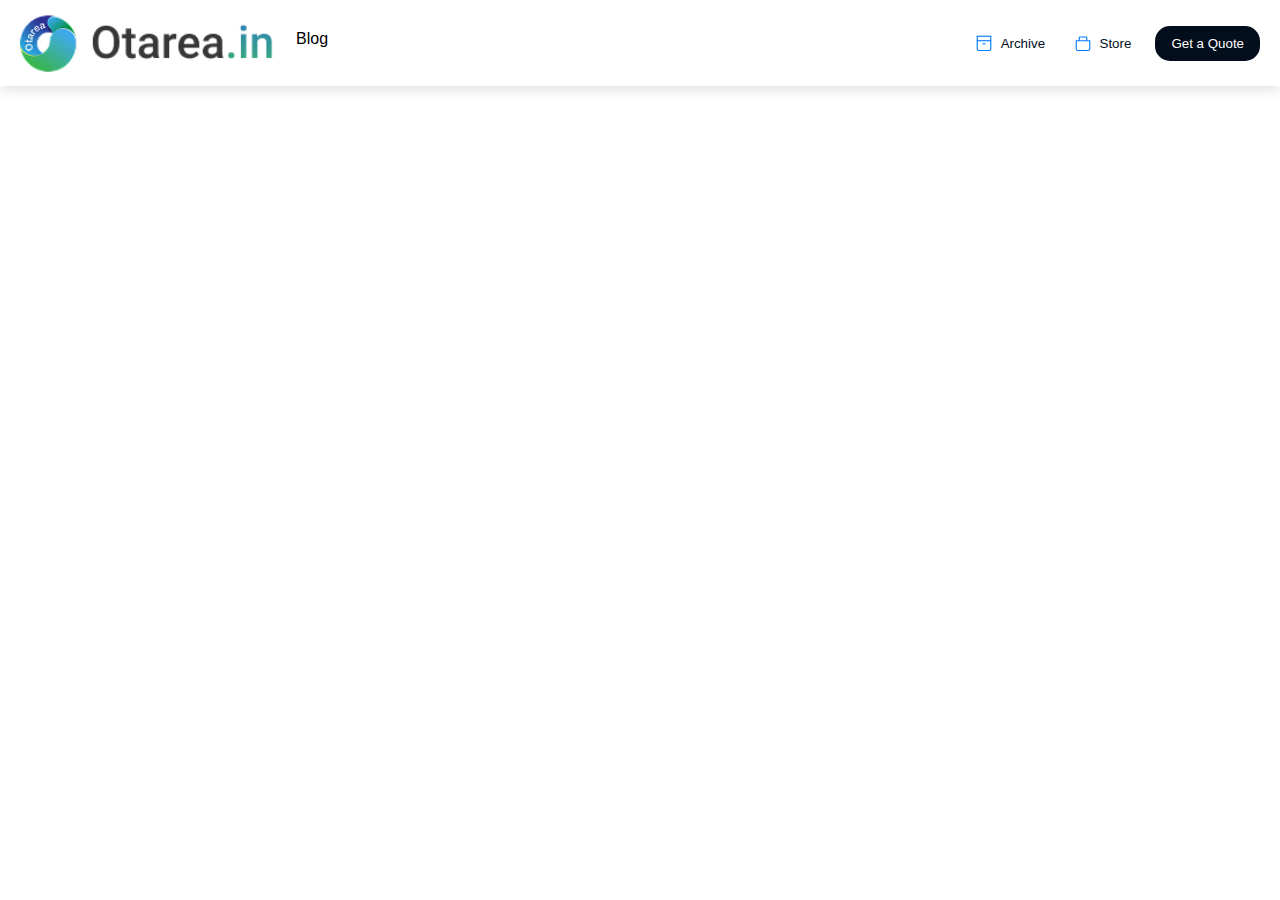
<file: index.html>
<!DOCTYPE html>
<html lang="en">
<head>
    <meta charset="UTF-8">
    <meta name="viewport" content="width=device-width, initial-scale=1.0">
    <title>Document</title>
    <style>
        *{
            margin: 0;
            padding: 0;
            box-sizing: border-box;
            font-family: 'Poppins', sans-serif;
        }
        nav{
            width: 100%;
            background: #fff;
            box-shadow: 0 5px 10px rgba(0,0,0,0.1);
            padding: 10px 20px;
        }
         nav .image{
            display: flex;
            align-items: center;
            gap: 10px;
         }
            nav .image img{
                width: 266px;
                height: 66px;
                object-fit: cover;
            }
            nav #blog{
                width: 66px;
                height: 26px;
            }
         .nav-head{
            display: flex;
            align-items: center;
            justify-content: space-between;
        }     
        .right-head{
            display: flex;
            align-items: center;
            gap: 12px;
        }   
        .right-head .button button{
            display: inline-flex;
            align-items: center;
            gap: 8px;
            height: 36px;
            padding: 0 12px;
            border: none;
            background: transparent;
            border-radius: 6px;
            cursor: pointer;
            color: #020e1b;
        }
        .right-head .button button .btn-icon{
            height: 18px; /* small icon height */
            width: auto;
            display:block;
            color: #007bff; /* blue icon color via currentColor */
            flex-shrink: 0;
        }
        .right-head .button button svg{
            stroke-width:1.5;
        }
        .right-head .quote-btn{
            padding: 10px 16px;
            background: #020e1b;
            color: #fff;
            border: none;
            border-radius: 15px;
            cursor: pointer;
        }    
        </style>
</head>
<body>
    <nav>
        <div class="nav-head">
            <div class="image">
                 <img src="logo.png" alt="logo"> <span id="blog">Blog</span>
            </div>
            <div class="right-head">
                <div class="button">
                    <button type="button">
                        <!-- archive icon -->
                        <svg class="btn-icon" xmlns="http://www.w3.org/2000/svg" viewBox="0 0 24 24" fill="none" stroke="currentColor" stroke-width="1.5" aria-hidden="true"><rect x="3" y="3" width="18" height="6"/><path d="M21 9v11a2 2 0 0 1-2 2H5a2 2 0 0 1-2-2V9"/><path d="M10 13h4"/></svg>
                        Archive
                    </button>
                    <button type="button">
                        <!-- store icon -->
                        <svg class="btn-icon" xmlns="http://www.w3.org/2000/svg" viewBox="0 0 24 24" fill="none" stroke="currentColor" stroke-width="1.5" aria-hidden="true"><path d="M3 9h18v11a2 2 0 0 1-2 2H5a2 2 0 0 1-2-2V9z"/><path d="M7 9V5a1 1 0 0 1 1-1h8a1 1 0 0 1 1 1v4"/></svg>
                        Store
                    </button>
                </div>
                <button class="quote-btn">Get a Quote</button>
            </div>
        </div>
    </nav>
</body>
</html>
</file>
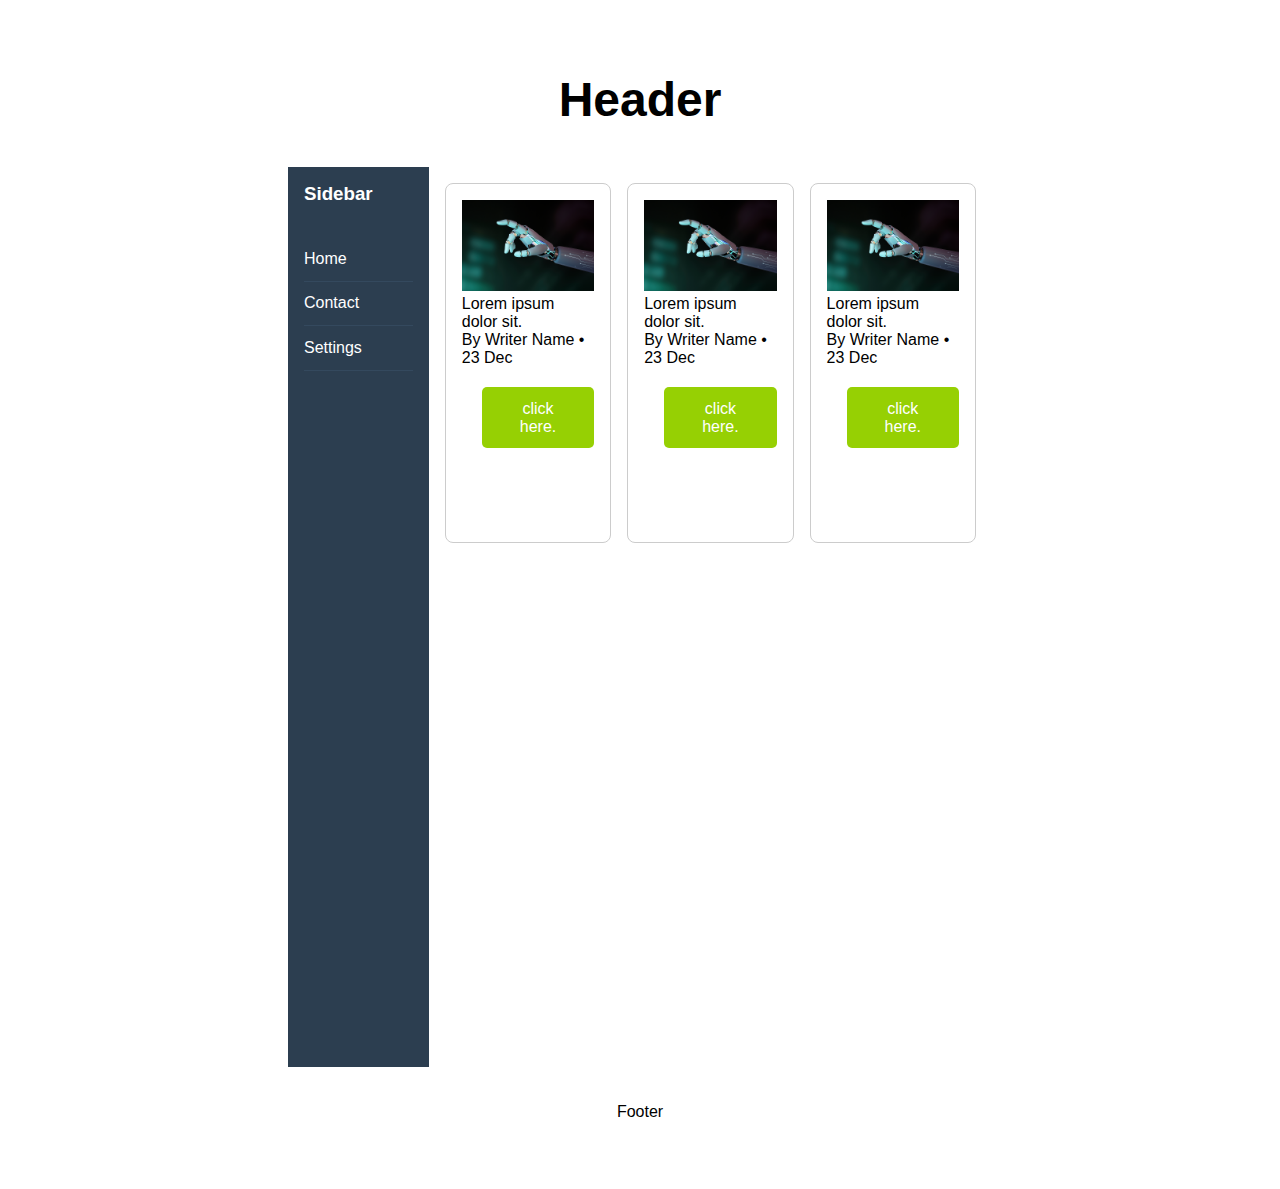
<file: card.html>
<!DOCTYPE html>
<html lang="en">
<head>
    <meta charset="UTF-8">
    <meta name="viewport" content="width=device-width, initial-scale=1.0">
    <title>Document</title>
    <style>
        * {
            margin: 0;
            padding: 0;
            box-sizing: border-box;
        }

        body {
            font-family: Arial, sans-serif;
        }

        .container {
            width: 60%;
            margin: 0 auto;
            padding: 2rem;
        }

        header {
            height: 15vh;
            font-size: 2rem;
            display: flex;
            align-items: center;
            justify-content: center;
        }

        .layout {
            display: flex;
        }

        .sidebar {
            width: 20%;
            height: 100vh;
            font-size: 1rem;
            background-color: #2c3e50;
            color: white;
            padding: 1rem;
        }

        .sidebar ul {
            list-style: none;
            margin-top: 2rem;
        }

        .sidebar li {
            padding: 0.8rem 0;
            border-bottom: 1px solid #34495e;
        }

        .main-content {
            width: 80%;
            padding: 1rem;
        }

        .cards {
            display: flex;
            gap: 1rem;
        }

        .card {
            width: 40%;
            height: 40vh;
            padding: 1rem;
            margin-bottom: 2em;
            border: 1px solid #ccc;
            border-radius: 8px;
        }

        .card img {
            width: 100%;
            height: auto;
        }

        button {
            padding: 0.8rem 1.5rem;
            font-size: 1rem;
            margin-left: 20px;
            margin-top: 20px;
            background-color: #96d003;
            color: white;
            border: none;
            border-radius: 5px;
            cursor: pointer;
        }

        footer {
            height: 10vh;
            font-size: 1rem;
            display: flex;
            align-items: center;
            justify-content: center;
        }

        @media (max-width: 768px) {
            .container {
                width: 100%;
            }
            .sidebar {
                display: none;
            }
            .main-content {
                width: 100%;
            }
            body {
                font-size: 14px;
            }
        }
    </style>
</head>

<body>
    <div class="container">
        <header>
            <h2>Header</h2>
        </header>
        
        <div class="layout">
            <div class="sidebar">
                <h3>Sidebar</h3>
                <ul>
                    <li>Home</li>
                    <li>Contact</li>
                    <li>Settings</li>
                </ul>
            </div>
            
            <div class="main-content">
                <div class="cards">
                    <div class="card">
                        <img src="hand.png" alt="Latest post">
                        <p>Lorem ipsum dolor sit.</p>
                        <span>By Writer Name • 23 Dec</span>
                        <button>click here.</button>
                    </div>
                    
                    <div class="card">
                        <img src="hand.png" alt="Latest post">
                        <p>Lorem ipsum dolor sit.</p>
                        <span>By Writer Name • 23 Dec</span>
                        <button>click here.</button>
                    </div>
                    
                    <div class="card">
                        <img src="hand.png" alt="Latest post">
                        <p>Lorem ipsum dolor sit.</p>
                        <span>By Writer Name • 23 Dec</span>
                        <button>click here.</button>
                    </div>
                </div>
            </div>
        </div>
        
        <footer>
            <p>Footer</p>
        </footer>
    </div>
</body>
</html>
</file>
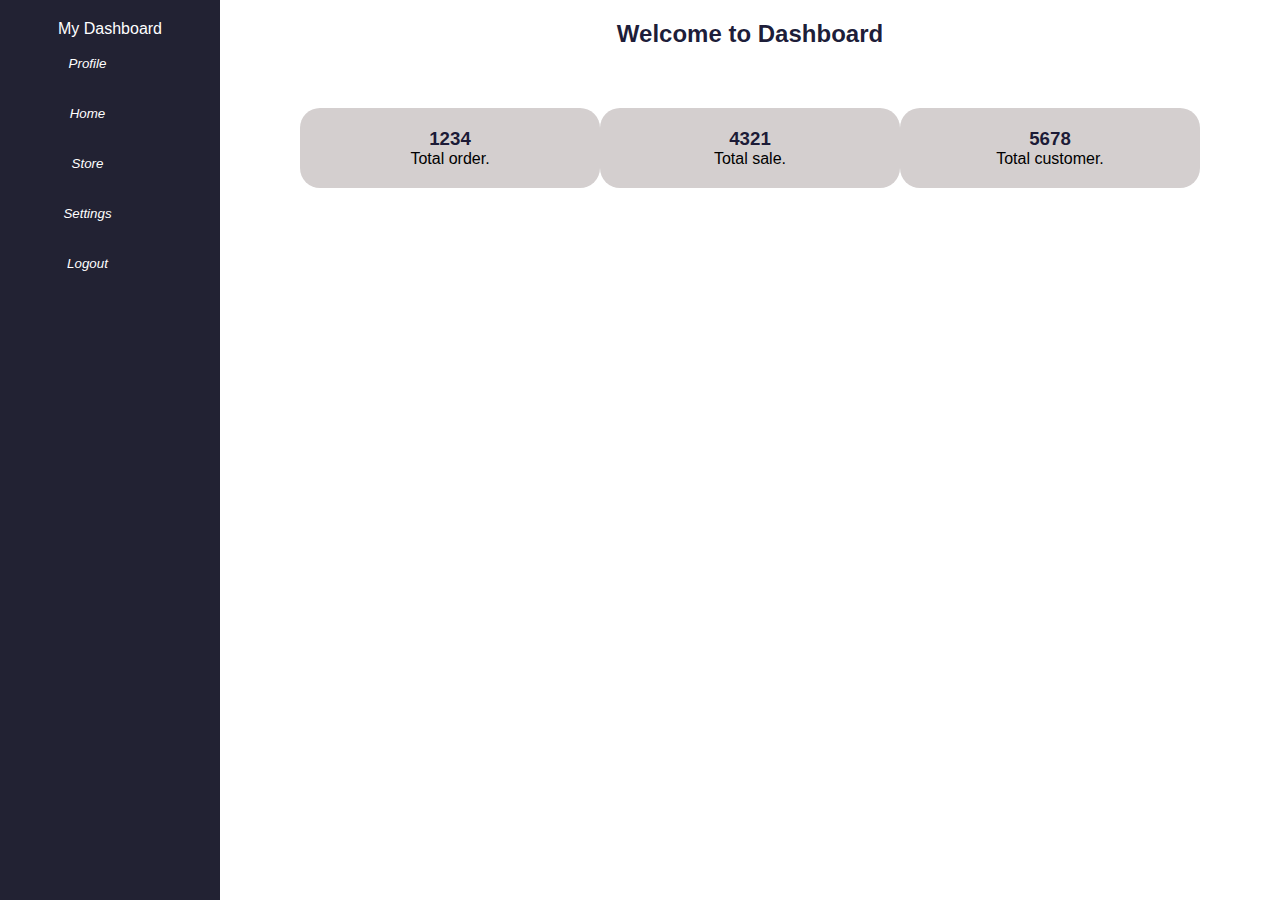
<file: display.html>
<!DOCTYPE html>
<html lang="en">

<head>
    <meta charset="UTF-8">
    <meta name="viewport" content="width=device-width, initial-scale=1.0">
    <title>Landing page</title>
    <style>
        * {
            margin: 0;
            padding: 0;
            box-sizing: border-box;
            font-family: Arial, sans-serif;
            /* background-color: rgb(247, 247, 245); */
        }

        .main {
            display: flex;
            text-align: center;
            /* background-color: brown; */
        }

        .sidebar {
            width: 300px;
            background-color: rgba(11, 11, 30, 0.905);
            color: white;
            padding: 20px;
            height: 100vh;
            display: flex;
            flex-direction: column;
        }

        .sidebar button {
            width: auto;
            height: 50px;
            /* margin: 5px; */
            border: none;
            
        }
        button{
            background-color: transparent;
            color: white;
            font-style: italic;
            margin-right: 45px;
        }

        .card {
            width:100%;
            /* background-color: green; */
            text-align: center;
            margin: 20px;
             color: rgba(16, 15, 45, 0.941);
        }

        .card-section {
            display: flex;
            margin:60px;
            justify-content: space-around;
        }

        .cd {
            background-color: rgb(212, 207, 207);
            color: rgba(16, 15, 45, 0.941);
            padding: 20px;
            width: 300px;
            border-radius: 20px;
            gap: 10px;

        }
        .cd p{
            color: black;
        }
    </style>
</head>

<body>
    <div class="main">
        <!-- <h2>Welcome to  Dashboard</h2> -->
        <div class="sidebar">
            My Dashboard
            <button>Profile</button>
            <button>Home</button>
            <button>Store</button>
            <button>Settings</button>
            <button>Logout</button>

        </div>
        <div class="card">
            <h2>Welcome to Dashboard</h2>
            <div class="card-section">
                <div class="cd">
                    <h3>1234</h3>
                    <p>Total order.</p>
                </div>
                <div class="cd">
                    <h3>4321</h3>
                    <p>Total sale.</p>
                </div>
                <div class="cd">
                    <h3>5678</h3>
                    <p>Total customer.</p>
                </div>
            </div>
        </div>
    </div>
</body>

</html>
</file>
